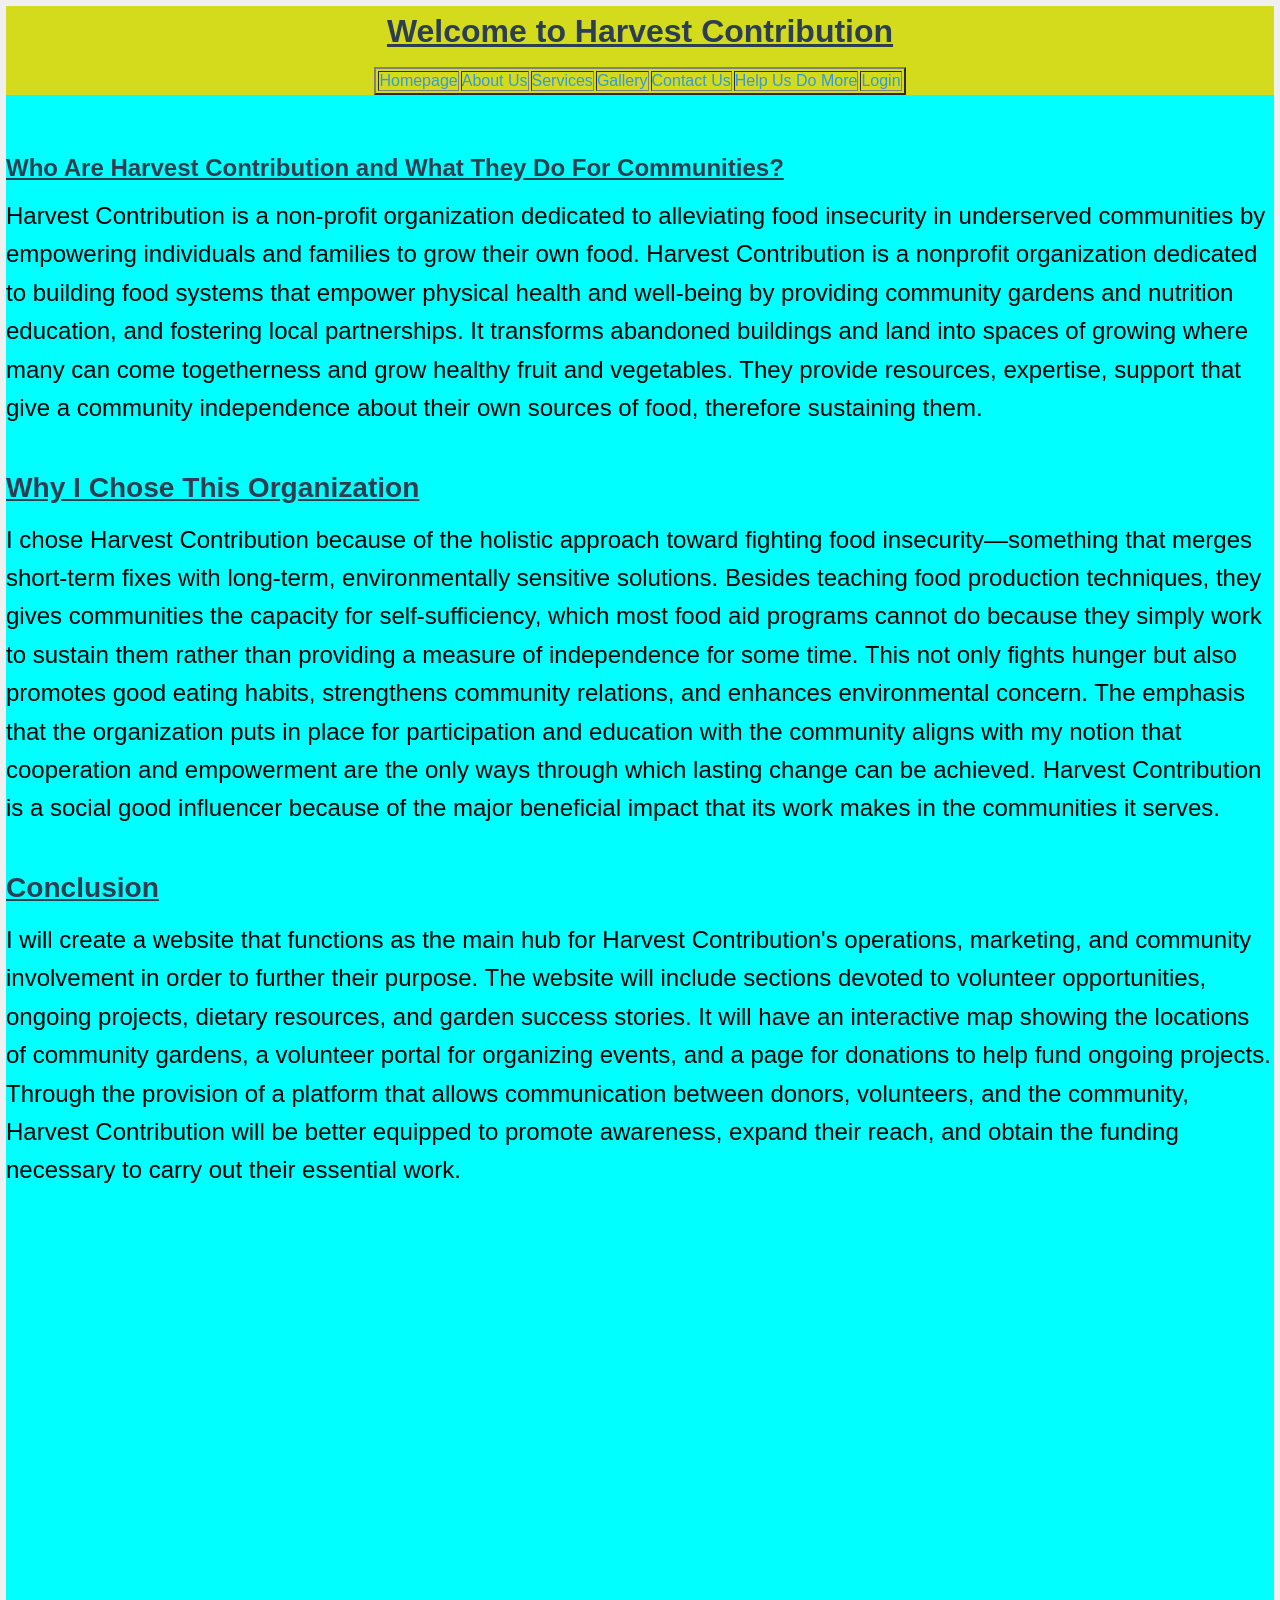
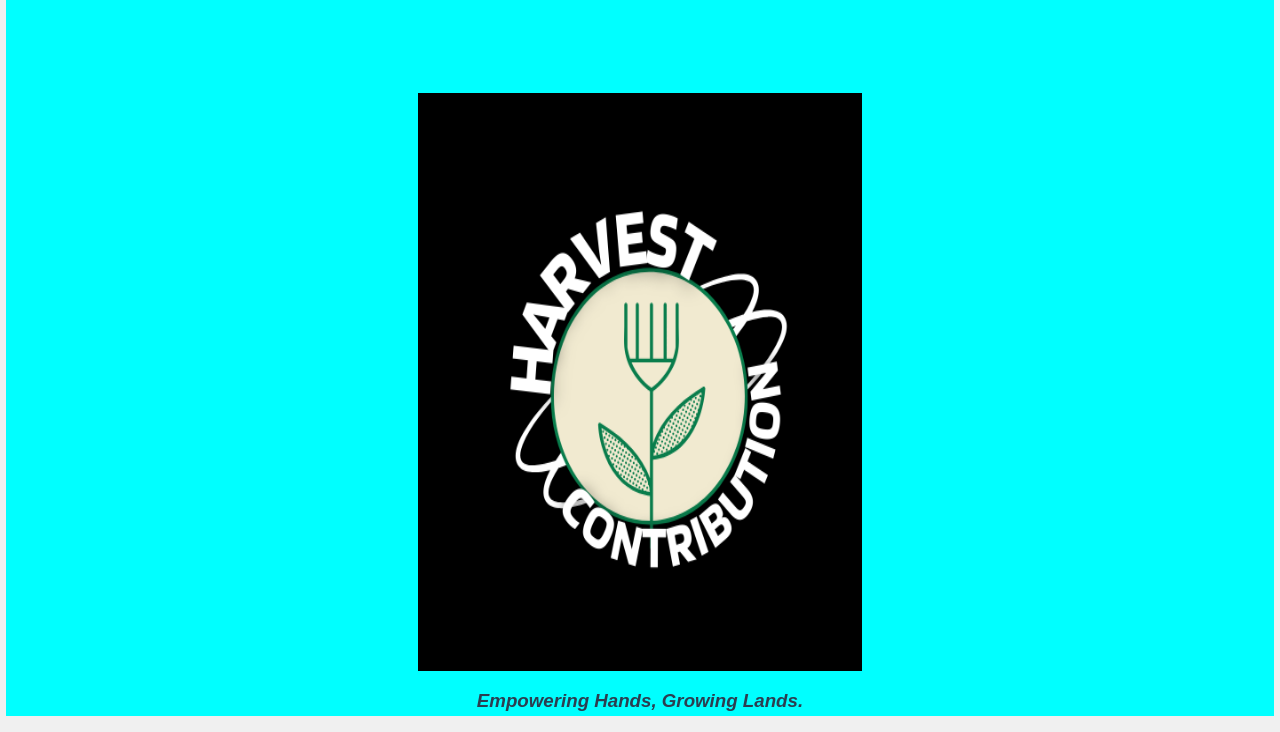
<file: ST10437711-Keabetswe Masole-WEDE5020-POE-Part 3/index.html>
<html>
<html lang="en"> 
<head>
    <meta charset="UTF-8">
    <meta name="viewport" content="width=device-width, initial-scale=1.0">
    <title>Homepage</title>
    <link rel="stylesheet" href="CSS/Style.css">
</head>

<body>

    <div class="background-color" span="2" style="background-color: rgb(212, 219, 29);">
    <col style="height: 30%; width: 100%;">

        <header>
            <h1><u><center>Welcome to Harvest Contribution</center></u></h1>
        </header>
    
        <nav>
        <center><table>
            <table border="2px black">

            <td><a href="index.html">Homepage</a></td>
            <td><a href="about us.html">About Us</a></td>
            <td><a href="services.html">Services</a></td>
            <td><a href="gallery.html">Gallery</a></td>
            <td><a href="contact us.html">Contact Us</a></td>
            <td><a href="Donations & Sign Up.html">Help Us Do More</a></td>
            <td><a href="login.html">Login</a></td>
        </table></center>
        </nav>
    </div>

    <article>
    <div class="background-color" style="background-color: cyan;">

        <p><font size="5">
            <br><h3><u>Who Are Harvest Contribution and What They Do For Communities?</u></h3>
            Harvest Contribution is a non-profit organization dedicated to alleviating food insecurity in underserved communities by empowering individuals and families to grow their own food.
            Harvest Contribution is a nonprofit organization dedicated to building food systems that empower physical health and well-being by providing community gardens and nutrition education, and fostering local partnerships.
            It transforms abandoned buildings and land into spaces of growing where many can come togetherness and grow healthy fruit and vegetables.
            They provide resources, expertise, support that give a community independence about their own sources of food, therefore sustaining them.</br>

            <br><h3><u>Why I Chose This Organization</u></h3>
            I chose Harvest Contribution because of the holistic approach toward fighting food insecurity—something that merges short-term fixes with long-term, environmentally sensitive solutions.
            Besides teaching food production techniques, they gives communities the capacity for self-sufficiency, which most food aid programs cannot do because they simply work to sustain them rather than providing a measure of independence for some time.
            This not only fights hunger but also promotes good eating habits, strengthens community relations, and enhances environmental concern.
            The emphasis that the organization puts in place for participation and education with the community aligns with my notion that cooperation and empowerment are the only ways through which lasting change can be achieved.
            Harvest Contribution is a social good influencer because of the major beneficial impact that its work makes in the communities it serves.</br>

            <br><h3><u>Conclusion</u></h3>
            I will create a website that functions as the main hub for Harvest Contribution's operations, marketing, and community involvement in order to further their purpose.
            The website will include sections devoted to volunteer opportunities, ongoing projects, dietary resources, and garden success stories.
            It will have an interactive map showing the locations of community gardens, a volunteer portal for organizing events, and a page for donations to help fund ongoing projects.
            Through the provision of a platform that allows communication between donors, volunteers, and the community, Harvest Contribution will be better equipped to promote awareness, expand their reach, and obtain the funding necessary to carry out their essential work.</br>
        </p></font>
    
        
    <br>

        <center>
        <iframe src="https://docs.google.com/forms/d/e/1FAIpQLSc3HsqIcOp0cr8L4WX3i2LFEy_4kVMyxbcMSJjU0Lzdif7MFA/viewform?embedded=true"
            width="640"
            height="463"
            frameborder="0"
            marginheight="0"
            marginwidth="0">Loading…
        </iframe>

        <p>
        
        <img src="Images/Harvest Contribution.png" width="35%" height="65%"alt="Team Photo" class="lightbox-trigger"></a>
        <b><i><h3>Empowering Hands, Growing Lands.</h3></i></b></center>
    </div>
    </article>
<!-- Lightbox Container -->
<div id="lightbox" class="lightbox">
    <span class="lightbox-close">&times;</span>
    <img class="lightbox-content" id="lightbox-img">
</body>
<script src="JavaScript/lightbox.js"></script>
<br>

<footer>
    <p>
        <script>
            var theDate=new Date()
            document.write("&copy; " + theDate.getFullYear())
            document.write(" Harvest Contribution. All rights reserved.")
        </script>
    </p>
</footer>
</html>
</file>
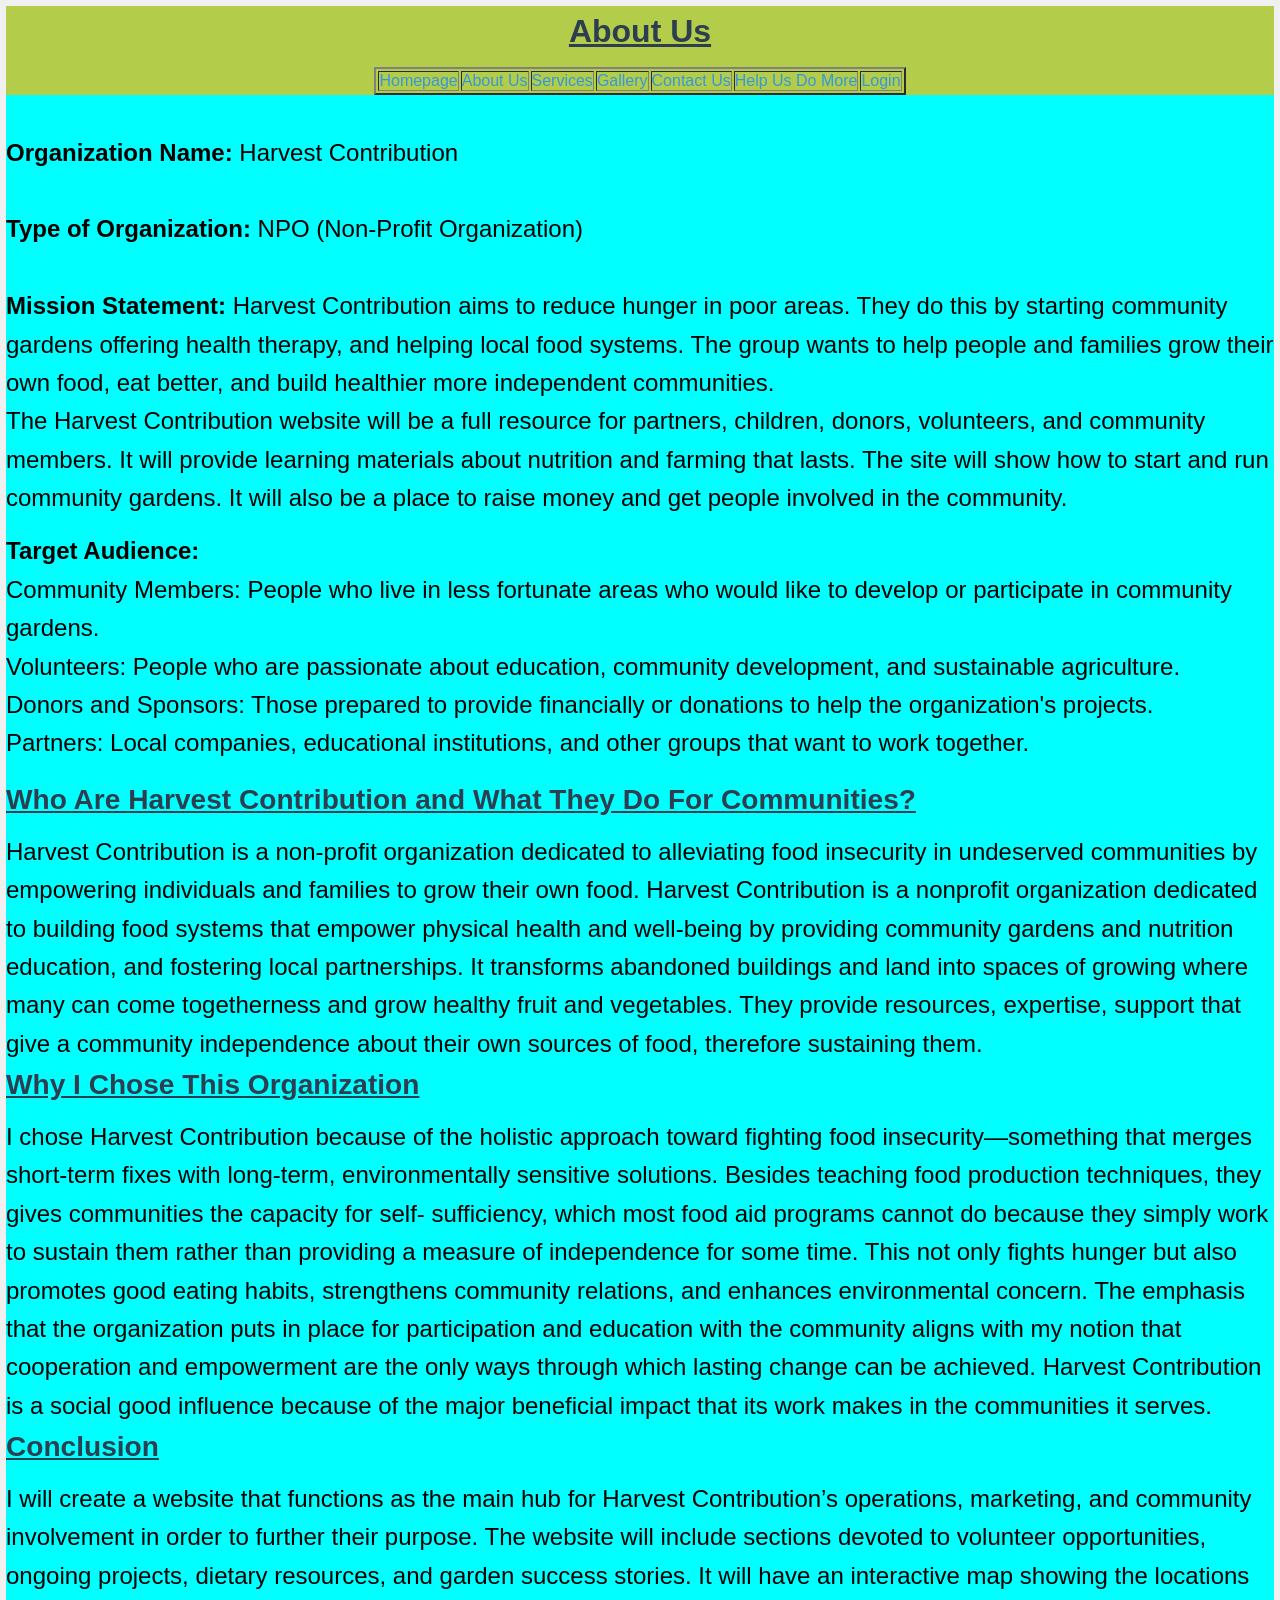
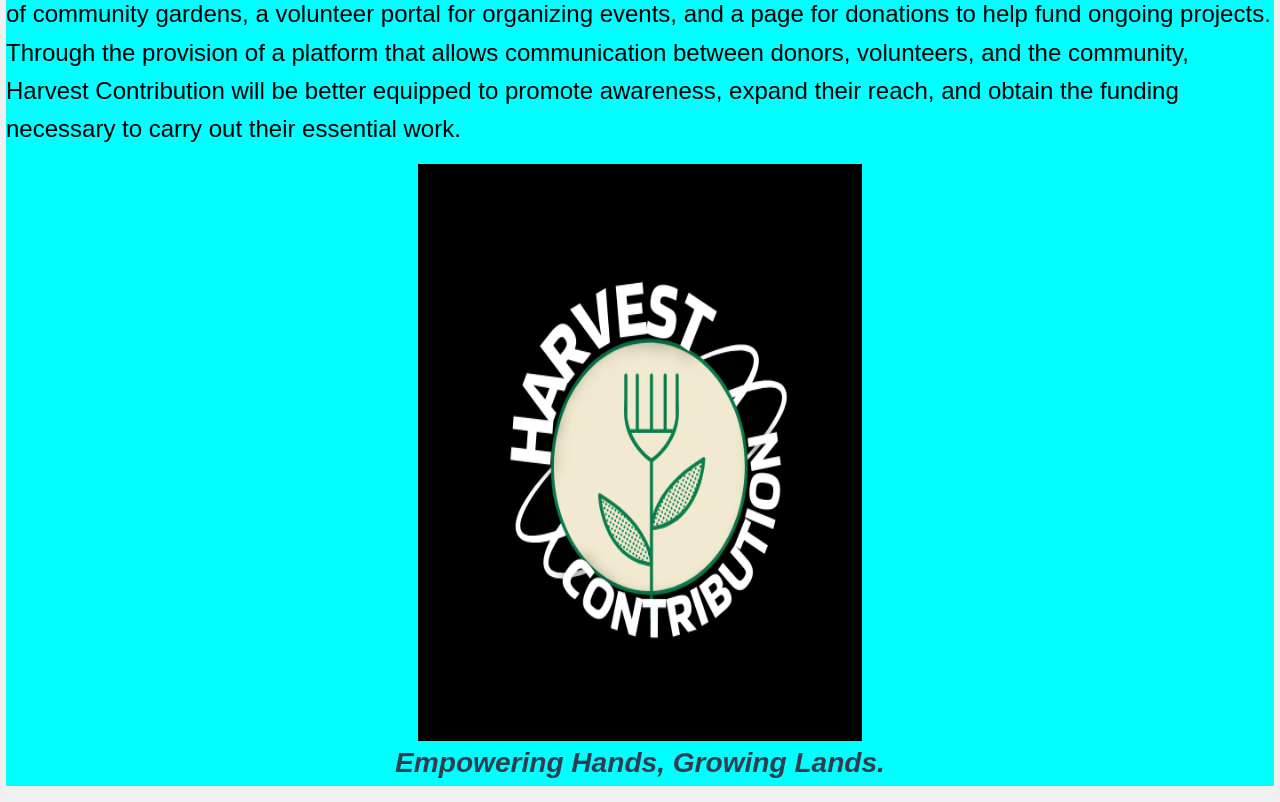
<file: ST10437711-Keabetswe Masole-WEDE5020-POE-Part 3/about us.html>
<html>
<html lang="en">
<head>
    <meta charset="UTF-8">
    <meta name="viewport" content="width=device-width, initial-scale=1.0">
    <title>About Us</title>
    <link rel="stylesheet" href="CSS/Style.css">
</head>

<body>

    <div class="background-color" span="2" style="background-color: rgb(179, 205, 74);">
    <col style="height: 30%; width: 100%;">

        <header>
            <h1><u><center>About Us</center></u></h1>
        </header>

        <nav>
        <center><table>
            <table border="2px black">

            <td><a href="index.html">Homepage</a></td>
            <td><a href="about us.html">About Us</a></td>
            <td><a href="services.html">Services</a></td>
            <td><a href="gallery.html">Gallery</a></td>
            <td><a href="contact us.html">Contact Us</a></td>
            <td><a href="Donations & Sign Up.html">Help Us Do More</a></td>
            <td><a href="login.html">Login</a></td>
        </table></center>
        </nav>
    </div>

    <article>
    <div class="background-color" style="background-color: cyan;">

        <font size="5"><br><b>Organization Name:</b> Harvest Contribution</br>
        <br><b>Type of Organization:</b> NPO (Non-Profit Organization)</br>
        <br><b>Mission Statement:</b> Harvest Contribution aims to reduce hunger in poor areas. 
                                They do this by starting community gardens offering health therapy, and helping local food systems. 
                                The group wants to help people and families grow their own food, eat better, and build healthier more independent communities.</br>
                                The Harvest Contribution website will be a full resource for partners, children, donors, volunteers, and community members. 
                                It will provide learning materials about nutrition and farming that lasts. 
                                The site will show how to start and run community gardens. 
                                It will also be a place to raise money and get people involved in the community.</p>
    
        <b>Target Audience:</b>
        <ul>

        <li>Community Members: People who live in less fortunate areas who would
        like to develop or participate in community gardens.</li>
        <li>Volunteers: People who are passionate about education, community
        development, and sustainable agriculture.</li>
        <li>Donors and Sponsors: Those prepared to provide financially or donations
        to help the organization's projects.</li>
        <li>Partners: Local companies, educational institutions, and other groups
        that want to work together.</li>

        <p><h3><u>Who Are Harvest Contribution and What They Do For Communities?</u></h3>
 
            Harvest Contribution is a non-profit organization dedicated to 
            alleviating food insecurity in undeserved communities by empowering 
            individuals and families to grow their own food. Harvest Contribution
            is a nonprofit organization dedicated to building food systems that 
            empower physical health and well-being by providing community 
            gardens and nutrition education, and fostering local partnerships. It 
            transforms abandoned buildings and land into spaces of growing where 
            many can come togetherness and grow healthy fruit and vegetables. 
            They provide resources, expertise, support that give a community independence about their own sources of food, therefore sustaining 
            them.</br>

            <h3><u>Why I Chose This Organization</u></h3> 

            I chose Harvest Contribution because of the holistic approach toward 
            fighting food insecurity—something that merges short-term fixes with 
            long-term, environmentally sensitive solutions. Besides teaching food 
            production techniques, they gives communities the capacity for self- 
            sufficiency, which most food aid programs cannot do because they 
            simply work to sustain them rather than providing a measure of 
            independence for some time. This not only fights hunger but also 
            promotes good eating habits, strengthens community relations, and 
            enhances environmental concern. The emphasis that the organization 
            puts in place for participation and education with the community aligns 
            with my notion that cooperation and empowerment are the only ways 
            through which lasting change can be achieved. Harvest Contribution
            is a social good influence because of the major beneficial impact that its 
            work makes in the communities it serves.</br>
        
            <h3><u>Conclusion </u></h3>

            I will create a website that functions as the main hub for Harvest
            Contribution’s operations, marketing, and community involvement in order to further their purpose.
            The website will include sections devoted to volunteer opportunities, ongoing projects, dietary resources, and garden success stories.
            It will have an interactive map showing the locations of community gardens, a volunteer portal for organizing events, and a page for donations to help fund ongoing projects.
            Through the provision of a platform that allows communication between donors, volunteers, and the community, Harvest Contribution will be better equipped to promote awareness, expand their reach, and obtain the funding necessary to carry out their essential work.
        </p>
    

        </ul>
    
        <center><img src="Images/Harvest Contribution.png" width="35%" height="65%"alt="Team Photo" class="lightbox-trigger"></a></center>
        <center><b><i><h3>Empowering Hands, Growing Lands.</h3></i></b></center>
    </div></font>
    </article>
<!-- Lightbox Container -->
<div id="lightbox" class="lightbox">
    <span class="lightbox-close">&times;</span>
    <img class="lightbox-content" id="lightbox-img">
</body>
<script src="JavaScript/lightbox.js"></script>
<br>

<footer>
    <p>
        <script>
            var theDate=new Date()
            document.write("&copy; " + theDate.getFullYear())
            document.write(" Harvest Contribution. All rights reserved.")
        </script>
    </p>
</footer>
</html>
</file>
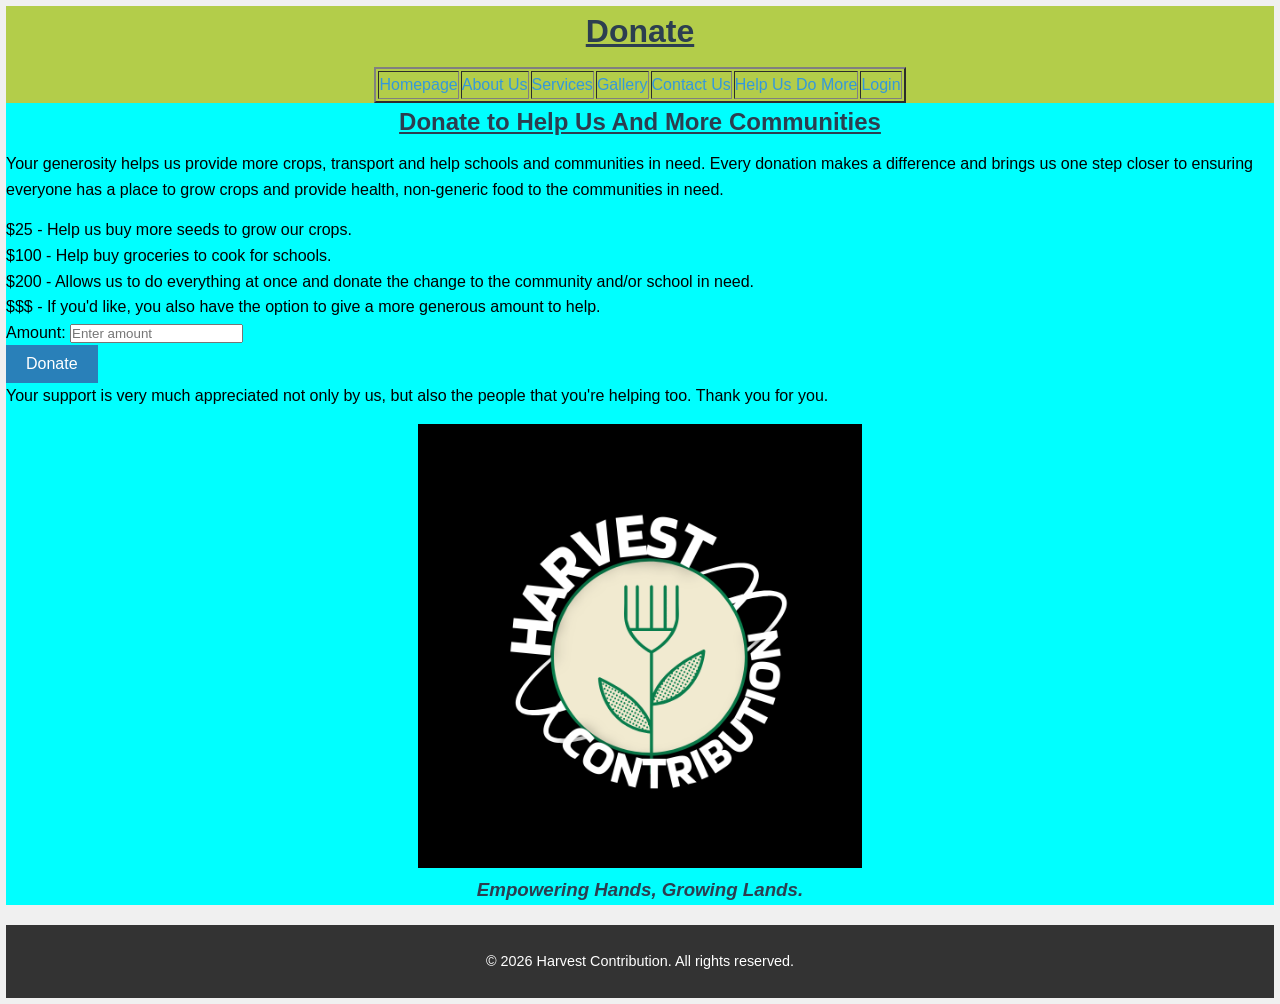
<file: ST10437711-Keabetswe Masole-WEDE5020-POE-Part 3/Donations & Sign Up.html>
<!DOCTYPE html>
<html lang="en">
<head>
    <meta charset="UTF-8">
    <meta name="viewport" content="width=device-width, initial-scale=1.0">
    <title>Help Us Help Others</title>
    <link rel="stylesheet" href="CSS/Style.css">
</head>

<body>

    <div class="background-color" style="background-color: rgb(179, 205, 74);">
        <header>
            <center><h1><u>Donate</u></h1></center>
        </header>
    
        <nav>
        <center>
            <table border="2px black">
                <tr>
                    <td><a href="index.html">Homepage</a></td>
                    <td><a href="about us.html">About Us</a></td>
                    <td><a href="services.html">Services</a></td>
                    <td><a href="gallery.html">Gallery</a></td>
                    <td><a href="contact us.html">Contact Us</a></td>
                    <td><a href="Donations & Sign Up.html">Help Us Do More</a></td>
                    <td><a href="login.html">Login</a></td>
                </tr>
            </table>
        </center>
        </nav>
    </div>

    <article>
    <div class="background-color" style="background-color: aqua;">
        <div class="donation-area">
            <center><h1><U>Donate to Help Us And More Communities</U></h1></center>

            <p>Your generosity helps us provide more crops, transport and help schools and communities in need. 
                Every donation makes a difference and brings us one step closer to ensuring everyone has a place to grow crops and provide health, 
                non-generic food to the communities in need.
            </p>

            <form class="donation-options" action="Thanks For Signing Up.html" method="post">

                <label>$25 - Help us buy more seeds to grow our crops.</label>
                <br>
                <label>$100 - Help buy groceries to cook for schools.</label>
                <br>
                <label>$200 - Allows us to do everything at once and donate the change to the community and/or school in need.</label>
                <br>
                <label>$$$ - If you'd like, you also have the option to give a more generous amount to help.</label>
                <br>

                <div class="own-amount">
                    <label for="amount">Amount:</label>
                    <input type="text" id="amount" name="donation-amount" placeholder="Enter amount" required>
                    <span class="error" id="error-message" style="display:none;">(Please enter a valid number.)</span>
                </div>

                <button type="submit">Donate</button>
            </form>
        
            <p class="impact">Your support is very much appreciated not only by us, but also the people that you're helping too.
                Thank you for you.</p>
        </div>
        
        <center><img src="Images/Harvest Contribution.png" width="35%" height="65%" class="lightbox-trigger"></center>
        <center><b><i><h3>Empowering Hands, Growing Lands.</h3></i></b></center>
    </div>
    </article>
    
    <footer>
        <p>
            <script>
                var theDate = new Date();
                document.write("&copy; " + theDate.getFullYear());
                document.write(" Harvest Contribution. All rights reserved.");
            </script>
        </p>
    </footer>
    <!-- Lightbox Container -->
<div id="lightbox" class="lightbox">
    <span class="lightbox-close">&times;</span>
    <img class="lightbox-content" id="lightbox-img">
    <script src="JavaScript/lightbox.js"></script>
</body>
</html>
</file>
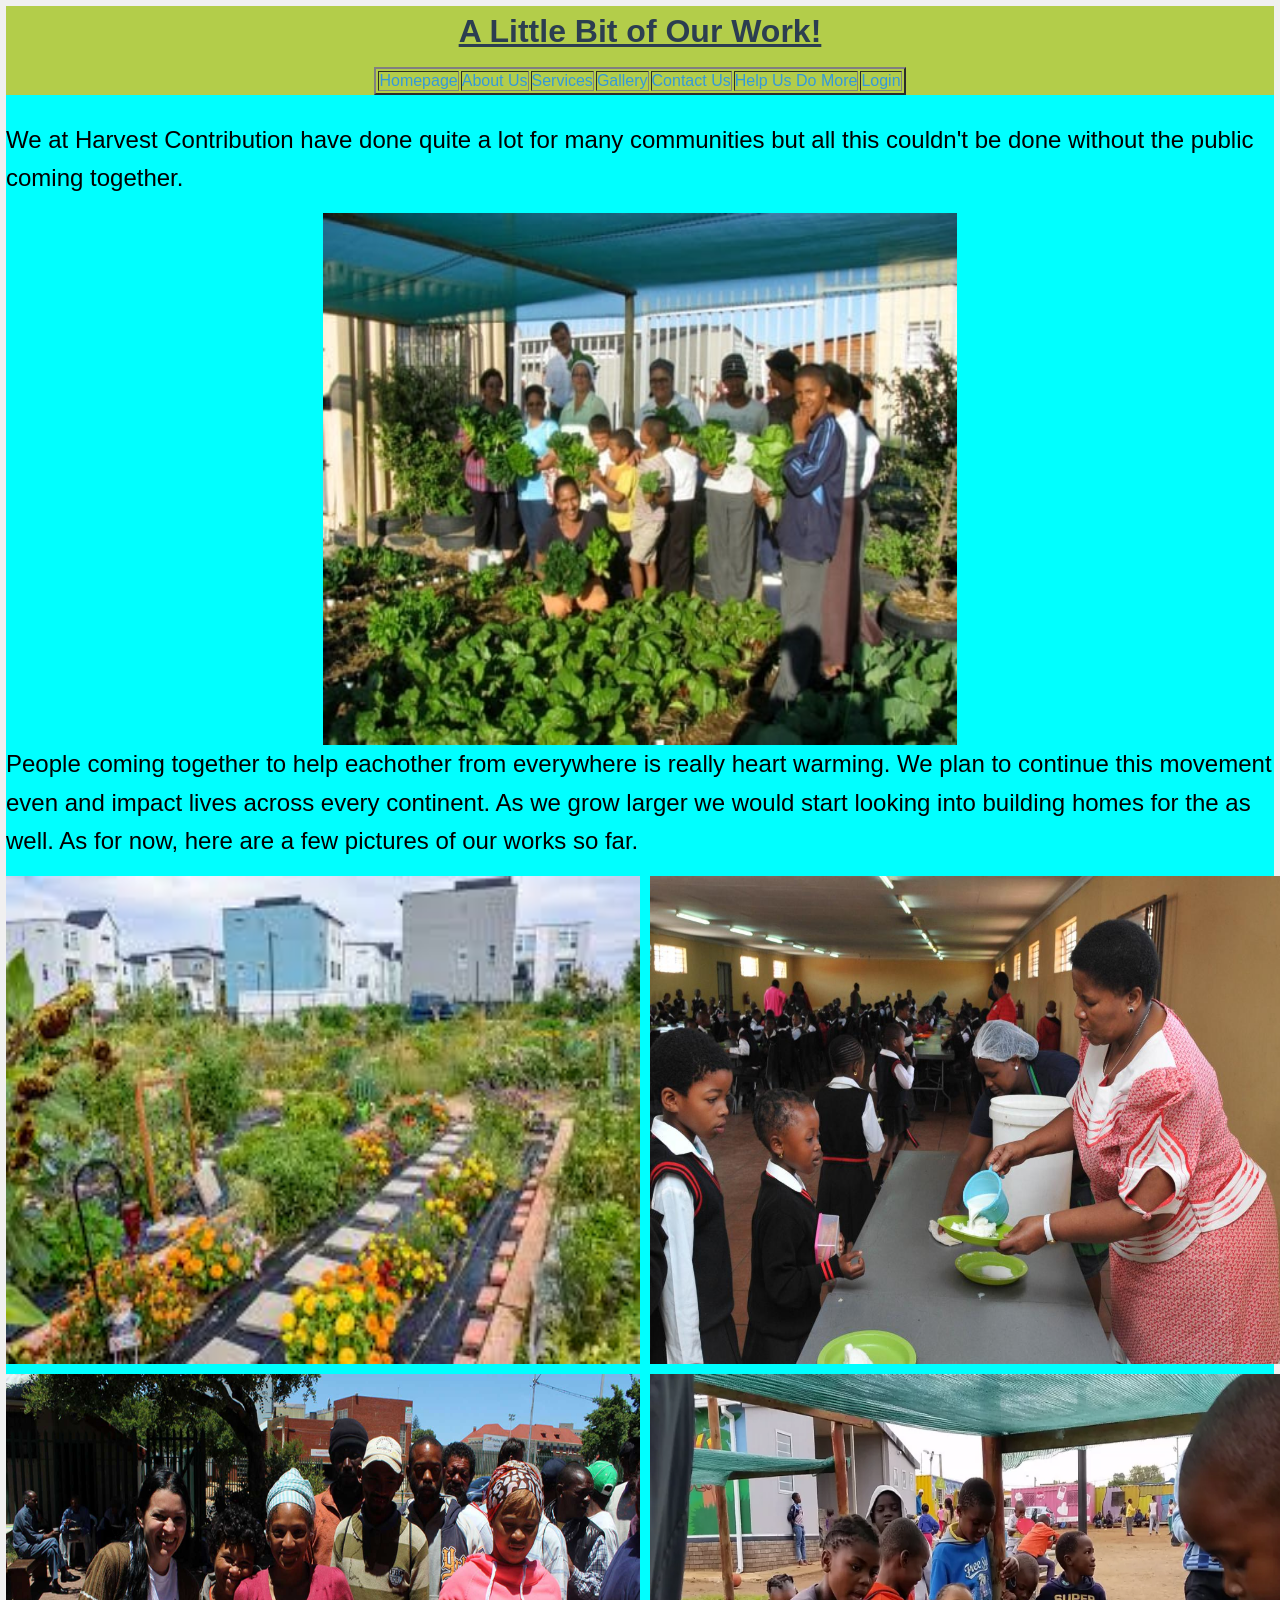
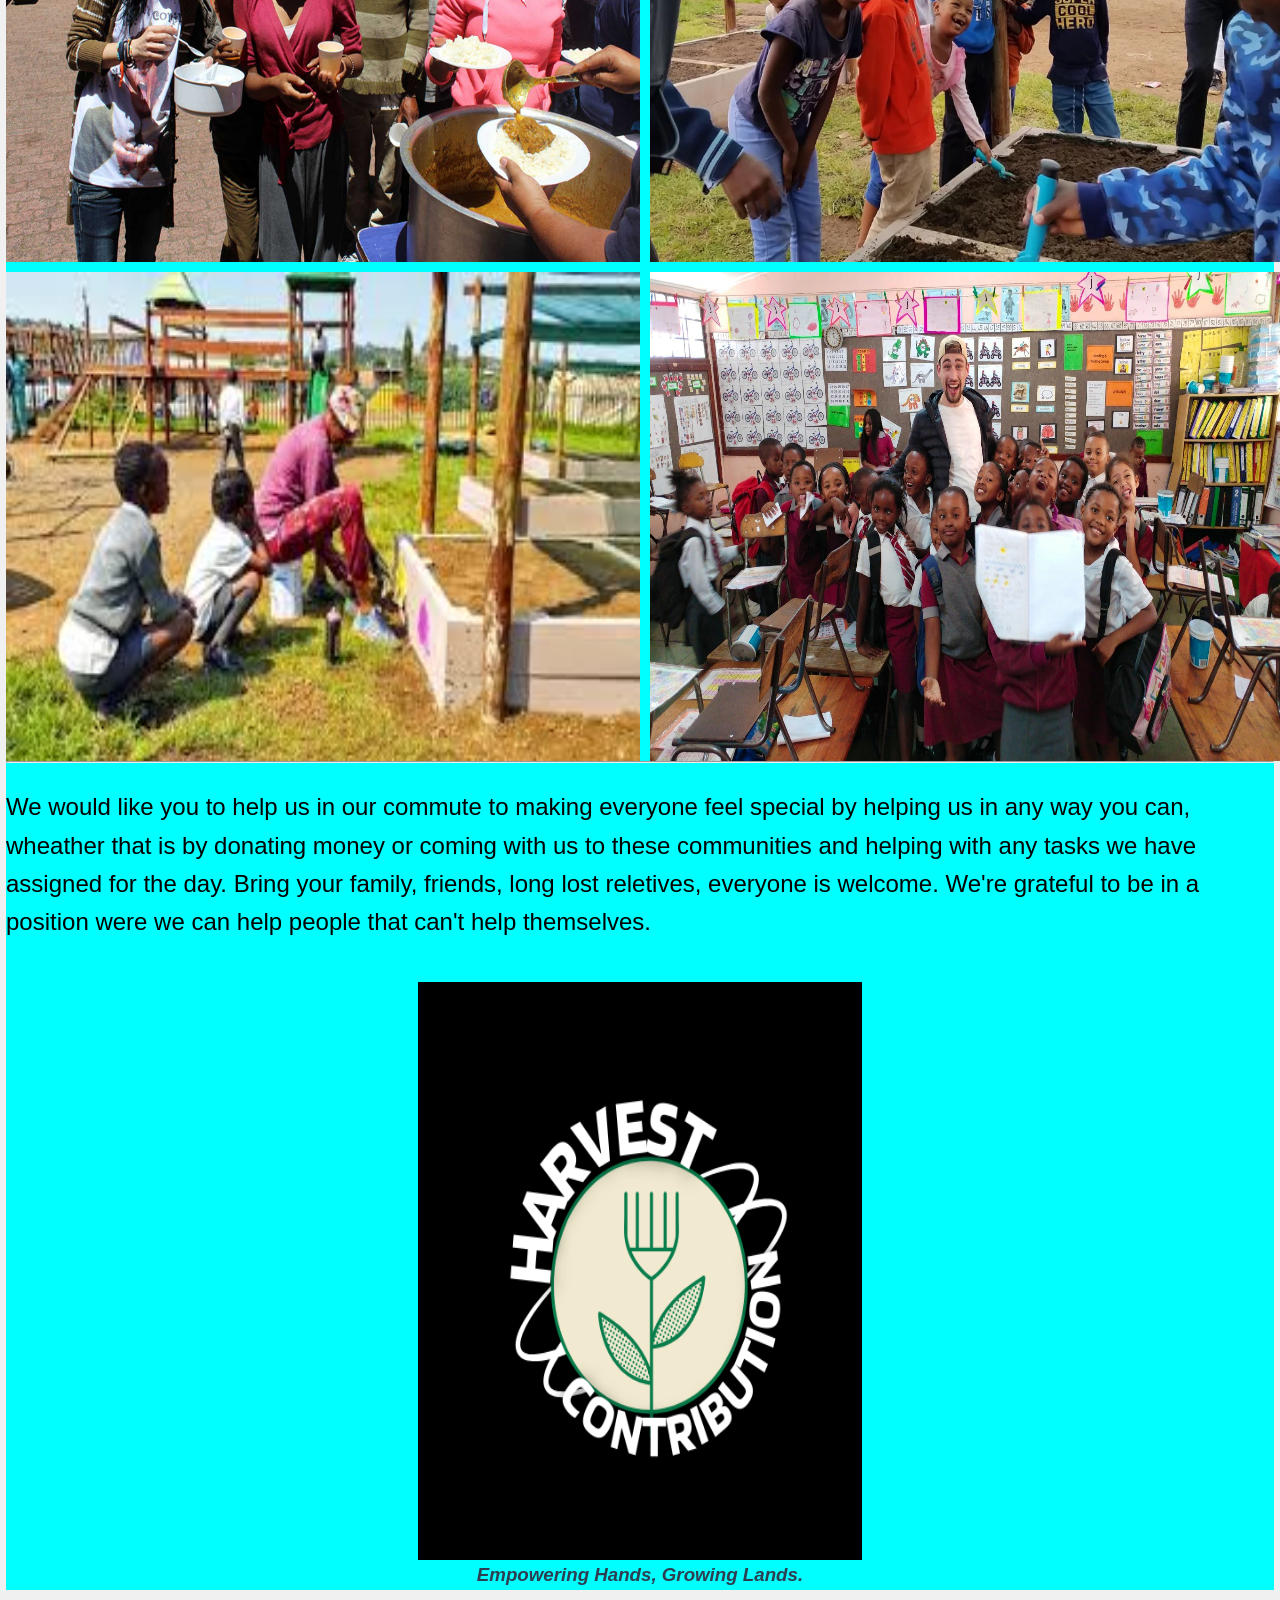
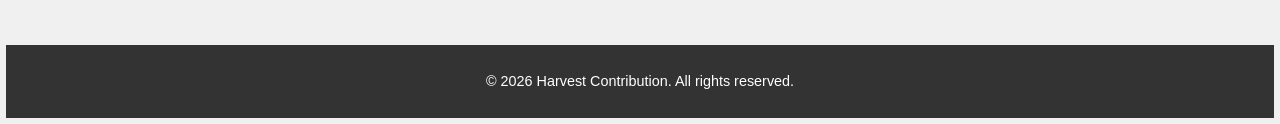
<file: ST10437711-Keabetswe Masole-WEDE5020-POE-Part 3/gallery.html>
<html>
<html lang="en">
<head>
    <meta charset="UTF-8">
    <meta name="viewport" content="width=device-width, initial-scale=1.0">
    <title>Gallery</title>
    <link rel="stylesheet" href="CSS/Style.css">
</head>

<body>
    <div class="background-color" span="2" style="background-color: rgb(179, 205, 74);">
    
        <header>
            <center><h1><u>A Little Bit of Our Work!</u></h1></center>
        </header>

        <nav>
        <center><table>
        <table border="2px black">

        <td><a href="index.html">Homepage</a></td>
        <td><a href="about us.html">About Us</a></td>
        <td><a href="services.html">Services</a></td>
        <td><a href="gallery.html">Gallery</a></td>
        <td><a href="contact us.html">Contact Us</a></td>
        <td><a href="Donations & Sign Up.html">Help Us Do More</a></td>
        <td><a href="login.html">Login</a></td>
        </table></center>
        </nav>
    </div>

    <article>
    <div class="background-color" style="background-color: aqua;">
    
        <br>
            <p><font size="5">We at Harvest Contribution have done quite a lot for many communities but all this couldn't be done without the public coming together.</font></p>
            <center><img src="Images/garden.jpg" width="50%" height="60%" alt="Team Photo" class="lightbox-trigger"> </center>
        
            <p><font size="5">
            People coming together to help eachother from everywhere is really heart warming.
            We plan to continue this movement even and impact lives across every continent.
            As we grow larger we would start looking into building homes for the as well.
            As for now, here are a few pictures of our works so far.
            </p></font>

            <img src="Images/Community-garden.jfif" alt="Community garden" class="lightbox-trigger" style="float: left; margin-right: 10px;" width="50%" height="55%"alt="Team Photo" class="lightbox-trigger">
            <img src="Images/Feeding Children.jpg" alt="Feeding Children" class="lightbox-trigger" style="float: right; margin-right: -10px;" width="50%" height="55%"alt="Team Photo" class="lightbox-trigger">
            <img src="Images/volunteer banner.jpg" alt="volunteer banner" class="lightbox-trigger" style="float: left; margin-right: 10px; margin-top: 10px;" width="50%" height="55%"alt="Team Photo" class="lightbox-trigger">
            <img src="Images/UNICEF.jfif" alt="UNICEF" class="lightbox-trigger" style="float: right; margin-right: -10px; margin-top: 10px;" width="50%" height="55%"alt="Team Photo" class="lightbox-trigger">
            <img src="Images/Planting.jfif" alt="Planting" class="lightbox-trigger" style="float: left; margin-right: 10px; margin-top: 10;" width="50%" height="55%"alt="Team Photo" class="lightbox-trigger">
            <img src="Images/PS1.jpeg" alt="PS1" class="lightbox-trigger" style="float: right; margin-right: -10px; margin-top: 10px;" width="50%" height="55%"alt="Team Photo" class="lightbox-trigger">
        </br>

        <hr>

        <br>
            <p><font size="5">We would like you to help us in our commute to making everyone feel special by helping us in any way you can,
            wheather that is by donating money or coming with us to these communities and helping with any tasks we have assigned for the day.
            Bring your family, friends, long lost reletives, everyone is welcome.
            We're grateful to be in a position were we can help people that can't help themselves.
            </p></font>
        </br>

        <center><img src="Images/Harvest Contribution.png" width="35%" height="65%" alt="Team Photo" class="lightbox-trigger"></a></center>
        <center><b><i><h3>Empowering Hands, Growing Lands.</h3></i></b></center>
    </div>
    </article>
    
    <!-- Lightbox Container -->
<div id="lightbox" class="lightbox">
    <span class="lightbox-close">&times;</span>
    <img class="lightbox-content" id="lightbox-img">
  </div>
  <script src="JavaScript/lightbox.js"></script>

</body>

<br>

<footer>
    <p>
        <script>
            var theDate=new Date()
            document.write("&copy; " + theDate.getFullYear())
            document.write(" Harvest Contribution. All rights reserved.")
        </script>
    </p>
</footer>
</html>
</file>
<file: ST10437711-Keabetswe Masole-WEDE5020-POE-Part 3/CSS/Style.css>
* {
    margin: 0;
    padding: 0;
    box-sizing: border-box;
}


body {
    font-family: 'Arial', sans-serif;
    background-color: #f0f0f0;
    color: rgb(0, 0, 0);
    line-height: 1.6;
    padding: 6px;
}

/* Basic styling for headings */
h1, h2, h3 {
    color: #2c3e50;
    font-weight: bold;
    margin-bottom: 10px;
}


p {
    margin-bottom: 15px;
    font-size: 1rem;
}

/* Links */
a {
    color: #3498db;
    text-decoration: none;
}

a:hover {
    text-decoration: underline;
}


.container {
    width: 100%;
    max-width: 1200px;
    margin: 0 auto;
}

/* Flexbox layout for navigation and footer */
.navbar, .footer {
    display: flex;
    justify-content: space-between;
    align-items: center;
    background-color: #34495e;
    padding: 10px 20px;
}

.navbar a, .footer a {
    color: #ecf0f1;
    padding: 10px;
}

.navbar a:hover, .footer a:hover {
    color: #e74c3c;
}


button {
    background-color: #2980b9;
    color: white;
    border: none;
    padding: 10px 20px;
    font-size: 1rem;
    cursor: pointer;
    transition: background-color 0.3s;
}

button:hover {
    background-color: #3498db;
}

/* Styling for emphasized text */
em {
    color: #e74c3c;
    font-style: italic;
}


blockquote {
    border-left: 5px solid #2980b9;
    padding-left: 15px;
    margin: 15px 0;
    font-style: italic;
}

/* Specific styling for each section */
#about-us, #services, #gallery, #contact-us {
    background-color: #fff;
    padding: 40px 20px;
    margin: 20px 0;
    border-radius: 5px;
    box-shadow: 0 2px 8px rgba(0,0,0,0.1);
}

#about-us h2, #services h2, #gallery h2, #contact-us h2 {
    font-size: 2rem;
    color: #2c3e50;
    margin-bottom: 20px;
}

#about-us p, #services p, #gallery p, #contact-us p {
    font-size: 1rem;
    margin-bottom: 20px;
    line-height: 1.8;
}

/* Styling for Gallery */

#gallery {
    display: flex;
    gap: 15px; /* Add spacing between images */
    flex-wrap: wrap; /* Allows images to wrap to new lines */
}

#gallery a {
    display: inline-block;
    text-decoration: none; /* Remove underline on anchor tag */
}

#gallery img {
    width: 100%;
    height: auto;
    margin-bottom: 15px;
    border-radius: 5px;
    transition: box-shadow 0.3s ease-in-out;
}

/* Hover animation for images */
.art-row img:hover {
    transform: scale(1.05); /* Slight zoom effect */
    box-shadow: 0 8px 16px rgba(0, 0, 0, 0.2); /* Enhanced shadow on hover */
}

.art-row.wide-row img {
    max-width: 80%;
    margin: 0 auto;
}

.purchase-info {
    background-color: #f9f9f9;
    padding: 30px 20px;
    text-align: center;
}

.purchase-info h2 {
    font-size: 2em;
    margin-bottom: 20px;
}

.purchase-info p {
    font-size: 1.1em;
    margin-bottom: 10px;
    max-width: 600px;
    margin-left: auto;
    margin-right: auto;
}

/* Lightbox Styles */
.lightbox {
    display: none;
    position: fixed;
    z-index: 9999;
    padding-top: 100px;
    left: 0;
    top: 0;
    width: 100%;
    height: 100%;
    background-color: rgba(0, 0, 0, 0.448);
}

.lightbox-content {
    margin: auto;
    display: block;
    width: 80%;
    max-width: 700px;
}

.lightbox-close {
    position: absolute;
    top: 50px;
    right: 80px;
    color: #fff;
    font-size: 40px;
    font-weight: bold;
    cursor: pointer;
}

.lightbox-close:hover,
.lightbox-close:focus {
    color: #bbb;
    text-decoration: none;
    cursor: pointer;
}

/* Responsive design for screens narrower than 768px */
@media (max-width: 768px) {
    body {
        padding: 10px;
    }
    
    .navbar, .footer {
        flex-direction: column;
        align-items: flex-start;
    }

    .container {
        padding: 10px;
    }

    #about-us p, #services p, #gallery p, #contact-us p {
        font-size: 1.2rem;
    }
    
    /* Flexibility for images in gallery */
    #gallery img {
        width: 100%;
    }
}

/* Slide-in animation for the nav bar */
@keyframes slideDown {
    0% {
        transform: translateY(-100%);
        opacity: 0;
    }
    100% {
        transform: translateY(0);
        opacity: 1;
    }
}

/* Apply the animation to the nav bar */
.navbar {
    background-color: #34495e;
    display: flex;
    justify-content: space-between;
    align-items: center;
    padding: 10px 20px;
    animation: slideDown 0.5s ease-out;
}

/* Style for links in nav bar */
.navbar a {
    color: #ecf0f1;
    padding: 10px;
    text-decoration: none;
    font-size: 18px;
    transition: color 0.3s ease, transform 0.3s ease;
    animation: glowing 2s ease-in-out infinite; 
}

/* Hover effect for links */
.navbar a:hover {
    color: #e74c3c;
    transform: scale(1.1);
}

/* Keyframes for glowing effect */
@keyframes glowing {
    0% {
        text-shadow: 0 0 5px #fff;
    }
    50% {
        text-shadow: 0 0 20px #e74c3c, 0 0 30px #3498db;
    }
    100% {
        text-shadow: 0 0 5px #fff;
    }
}

/* Main content styling */
main {
    padding: 80px 20px;
    text-align: center;
    font-size: 20px;
    line-height: 1.6;
}

/* Footer Styling */
footer {
    background-color: #34495e;
    color: white;
    padding: 10px;
    text-align: center;
    position: relative;
    width: 100%;
    bottom: 0px;
}

/* Responsive design for mobile devices */
@media (max-width: 768px) {
    .navbar {
        flex-direction: column;
    }
    
    .navbar a {
        padding: 15px;
        font-size: 16px;
    }
    
    main {
        padding: 120px 20px;
    }
}
/* Hover animation for images */
.art-row img:hover {
    transform: scale(1.05); /* Slight zoom effect */
    box-shadow: 0 8px 16px rgba(0, 0, 0, 0.2); /* Enhanced shadow on hover */
}

.art-row.wide-row img {
    max-width: 80%;
    margin: 0 auto;
}

.purchase-info {
    background-color: #f9f9f9;
    padding: 30px 20px;
    text-align: center;
}

.purchase-info h2 {
    font-size: 2em;
    margin-bottom: 20px;
}

.purchase-info p {
    font-size: 1.1em;
    margin-bottom: 10px;
    max-width: 600px;
    margin-left: auto;
    margin-right: auto;
}

/* Lightbox Styles */
.lightbox {
    display: none;
    position: fixed;
    z-index: 9999;
    padding-top: 100px;
    left: 0;
    top: 0;
    width: 100%;
    height: 100%;
    background-color: rgba(0, 0, 0, 0.448);
}

.lightbox-content {
    margin: auto;
    display: block;
    width: 80%;
    max-width: 700px;
}

.lightbox-close {
    position: absolute;
    top: 50px;
    right: 80px;
    color: #fff;
    font-size: 40px;
    font-weight: bold;
    cursor: pointer;
}

.lightbox-close:hover,
.lightbox-close:focus {
    color: #bbb;
    text-decoration: none;
    cursor: pointer;
}

footer {
    text-align: center;
    padding: 20px;
    background-color: #333;
    color: #fff;
    margin-top: 20px;
}

footer p {
    margin: 5px 0;
    font-size: 0.9em;
}

/* Logo image will not have hover effects */
.logo img {
    pointer-events: none; /* Prevent hover effect on the logo */
}
.about-images img {
    width: 45%;
    max-width: 300px;
    height: auto;
    display: block;
    transition: transform 0.3s ease, box-shadow 0.3s ease;
}

.about-images img:hover {
    transform: scale(1.05); /* Zoom effect */
    box-shadow: 0 8px 16px rgba(0, 0, 0, 0.2); /* Shadow effect */
}
</file>
